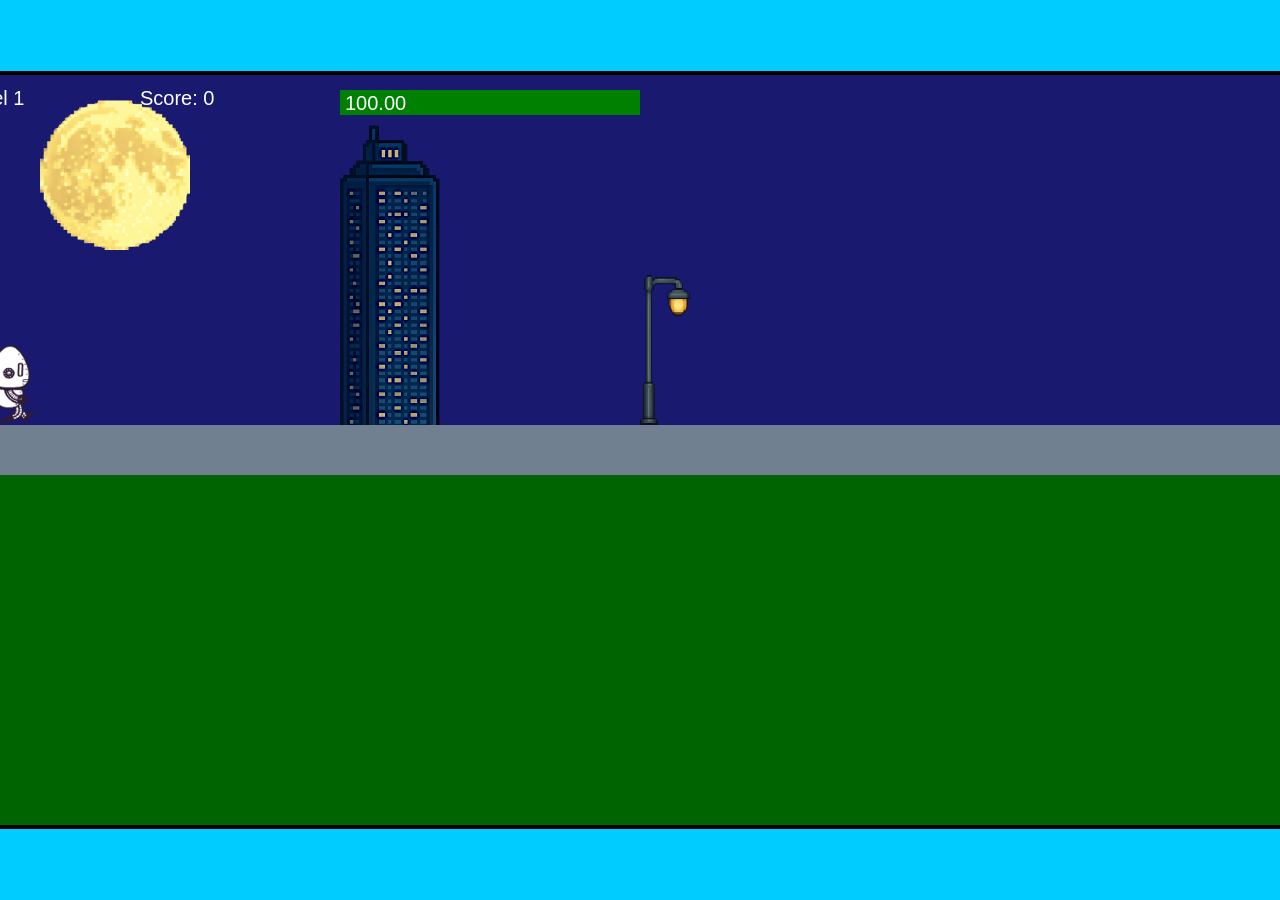
<file: fsd-projects/runtime/index.html>
<!DOCTYPE html>
<html lang="en">
  <head>
    <meta charset="UTF-8" />
    <meta name="viewport" content="width=device-width, initial-scale=1.0" />
    <title>Runtime Neo</title>
    <link rel="stylesheet" href="runtime.css" />
    <script src="https://code.jquery.com/jquery-3.1.0.js"></script>
    <script src="setup.js"></script>
    <script src="levels.js"></script>
    <script src="scenery.js"></script>
    <script src="student.js"></script>
    <script src="main.js"></script>
  </head>
  <body id="body">
    <canvas id="gameCanvas" width="1400" height="750"></canvas>
    <img id="player" src="images/halle.png" />
    <img id="projectile" src="images/projectile.png" />
    <img id="basicPlatform" src="images/interactable/basicPlatform.png" />
    <img id="spikes" src="images/interactable/spikes.png" />
    <img id="bug" src="images/interactable/bug.png" />
    <img id="healthUp" src="images/interactable/healthUp.png" />
    <img id="flag" src="images/interactable/flag.png" />
    <img id="moon" src="images/backgrounds/moon.png" />
    <img id="building" src="images/backgrounds/building.png" />
    <img id="lamp" src="images/backgrounds/lamp.png" />
  </body>
</html>
</file>
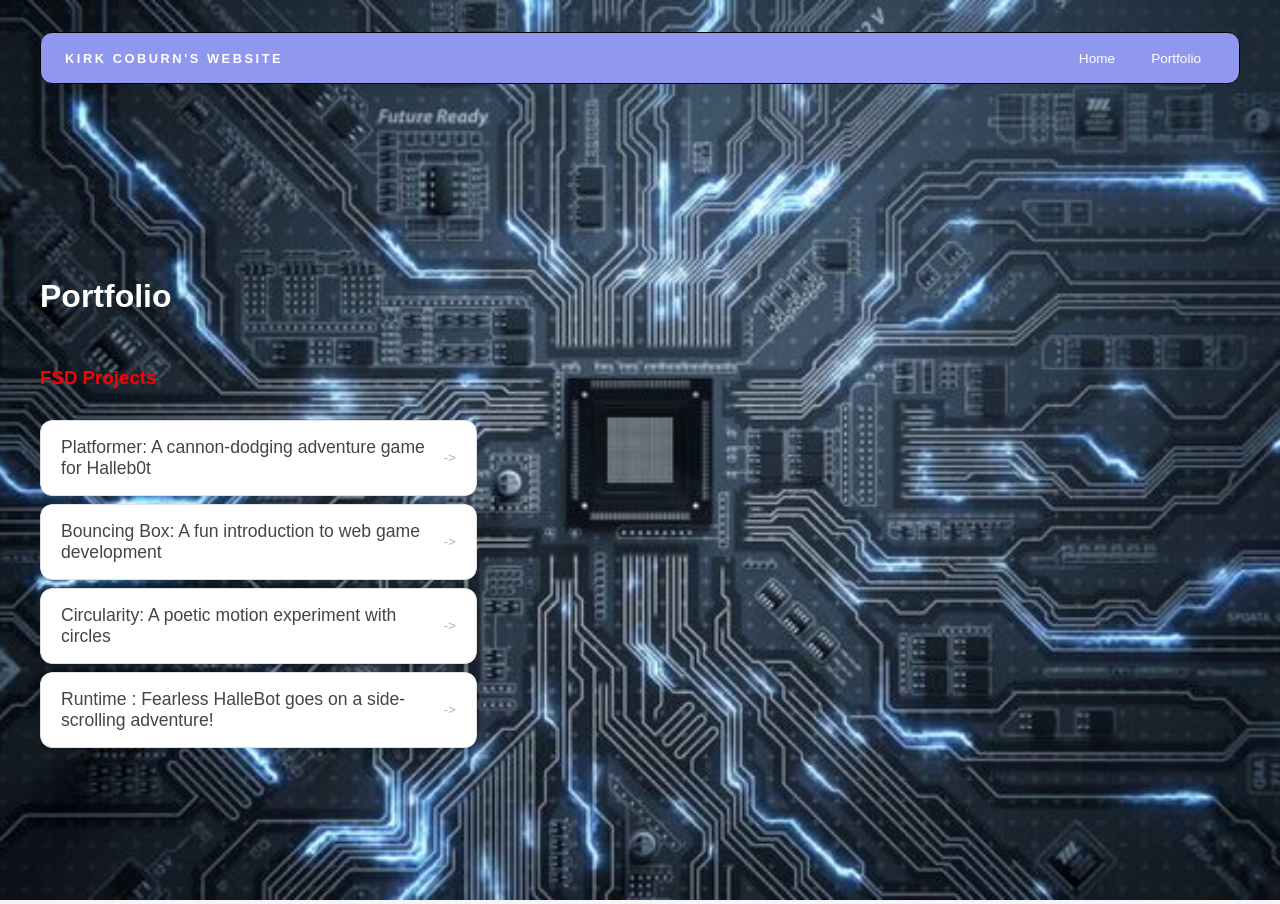
<file: portfolio.html>
<!DOCTYPE html>
<html>

<head>
  <title>Kirk's Castle</title>
  <link rel="stylesheet" href="style.css" />
  <style>
    body {
      background-image: url('44b442bc10ed0bde1a86eebfd19c4708.jpg');
  background-repeat: no-repeat;
  background-position: center;
  background-size: cover;
  background-attachment: fixed;
  min-height: 100vh; 
  margin: 0;
    }
  </style>
</head>

<body>
  <!-- All content goes here -->
  <div id="all-contents">
    <nav>
      <h1>Kirk Coburn's Website</h1>
      <ul id="nav-ul">
        <li class="nav-li">
          <a href="index.html">Home</a>
        </li>
        <li class="nav-li">
          <a href="portfolio.html">Portfolio</a>
        </li>
      </ul>

    </nav>

    <main>
      <div class="content">
        <h1>Portfolio</h1>
        <h3>FSD Projects</h3>
        <ul id="portfolio">
          <li>
  <a href="fsd-projects/platformer/">Platformer: A cannon-dodging adventure game for Halleb0t</a>
</li>
<li>
  <a href="fsd-projects/bouncing-box/">Bouncing Box: A fun introduction to web game development</a>
</li>
<li>
  <a href="fsd-projects/circularity/">Circularity: A poetic motion experiment with circles</a>
</li>
<li>
 <a href="fsd-projects/runtime/">Runtime : Fearless HalleBot goes on a side-scrolling adventure!</a>
</li>

        </ul>

        <!-- ASD Projects will go here -->

      </div>
    </main>
  </div>
</body>

</html>
</file>
<file: fsd-projects/runtime/runtime.css>
/* runtime.css */
/* Styles for Runtime Neo auto-runner game */

img {
  display: none;
}

#gameCanvas {
  position: absolute;
  border: 4px solid #000;
  top: 50%;
  left: 50%;
  transform: translate(-50%, -50%);
}

body {
  margin: 0;
  background-color: #00ccff;
  font-family: Arial, sans-serif;
  text-align: center;
  overflow: hidden;
}
</file>
<file: style.css>
* {
  box-sizing: border-box;
}

body {
  margin: 0;
  background: #f5f5f5;
  background-image: url("/workspaces/bassboosthero.github.io/44b442bc10ed0bde1a86eebfd19c4708.jpg");
  background-repeat: no-repeat;
  background-position: center;
  background-size: cover;
  background-attachment: fixed;
  min-height: 100vh;
  margin: 0;
  color: #222;
  font-family: "Helvetica Neue", Arial, sans-serif;
}

#all-contents {
  max-width: 1500px;
  min-height: 100vh;
  margin: 0 auto;
  padding: 32px 40px;
}
main {
  display: grid;
  grid-template-columns: minmax(220px, 1fr) minmax(420px, 1.6fr);
  align-items: center;
  min-height: calc(100vh - 160px);
  gap: clamp(32px, 5vw, 80px);
}

.sidebar {
  width: 100%;
}

.content {
  display: flex;
  flex-direction: column;
  align-items: flex-start;
  gap: 12px;
}
h2 {
  margin: 0;
  font-size: clamp(4rem, 10vw, 7rem);
  line-height: 0.9;
  font-weight: 900;
  letter-spacing: -0.04em;
  text-transform: uppercase;
  color: #e94560; /* bright accent */
}

.content > p {
  margin: 0;
  color: #a8b2d8;
  font-size: 0.9rem;
  text-transform: uppercase;
  letter-spacing: 0.15em;
  line-height: 1.4;
}
#interests {
  margin-top: 32px;
  width: 100%;
}

#interests h3 {
  margin: 0 0 12px;
  font-size: 0.75rem;
  font-weight: 700;
  text-transform: uppercase;
  letter-spacing: 0.2em;
  color: #0e84a1;
}

#interests ul {
  list-style: none;
  margin: 0;
  padding: 0;
  display: flex;
  flex-wrap: wrap;
  gap: 8px;
}

#interests li {
  color: #555;
  font-size: 1rem;
  font-weight: 600;
  padding: 10px 20px;
  background: #e6d435;
  border: 1px solid #ddd;
  border-radius: 100px;
  transition:
    background 0.25s ease,
    color 0.25s ease,
    transform 0.25s ease;
  cursor: default;
}

#interests li:hover {
  background: #0d7c80;
  color: #fff;
  border-color: #000;
  transform: translateY(-2px);
}
.sidebar-img {
  width: 100%;
  max-width: 760px;
  aspect-ratio: 3 / 4;
  object-fit: cover;
  display: block;
  border-radius: 24px;
  filter: grayscale(100%);
  box-shadow: 0 8px 30px rgba(0, 0, 0, 0.12);
  transition:
    filter 0.4s ease,
    transform 0.4s ease,
    box-shadow 0.4s ease;
}

.sidebar-img:hover {
  filter: grayscale(0%);
  transform: translateY(-4px);
  box-shadow: 0 16px 40px rgba(0, 0, 0, 0.18);
}
nav {
  display: flex;
  justify-content: space-between;
  align-items: center;
  margin-bottom: 48px;
  padding: 16px 24px;
  background: #8f98ee;
  border: 1px solid #000000;
  border-radius: 12px;
}

nav h1 {
  margin: 0;
  font-size: 0.8rem;
  font-weight: 700;
  text-transform: uppercase;
  letter-spacing: 0.2em;
  color: #fffefe;
}

#nav-ul {
  list-style: none;
  display: flex;
  gap: 8px;
  margin: 0;
  padding: 0;
}

.nav-li a {
  color: #fffefe;
  text-decoration: none;
  font-size: 0.85rem;
  font-weight: 500;
  padding: 6px 14px;
  border-radius: 8px;
  transition:
    background 0.25s ease,
    color 0.25s ease;
}

.nav-li a:hover {
  background: #000;
  color: #fff;
}
/* Portfolio styles */
.content h1 {
  color: rgb(255, 255, 255);
}

#portfolio {
  list-style: none;
  margin: 0;
  padding: 0;
  width: 100%;
  display: flex;
  flex-direction: column;
  gap: 8px;
}

#portfolio li {
  border-radius: 12px;
  overflow: hidden;
}

#portfolio a {
  display: flex;
  justify-content: space-between;
  align-items: center;
  text-decoration: none;
  color: #444;
  padding: 16px 20px;
  font-size: 1.1rem;
  font-weight: 500;
  background: #fff;
  border: 1px solid #e0e0e0;
  border-radius: 12px;
  transition:
    background 0.25s ease,
    color 0.25s ease,
    transform 0.25s ease;
}

#portfolio a:hover {
  background: #000;
  color: #fff;
  transform: translateX(4px);
}

#portfolio a::after {
  content: "->";
  font-size: 0.85rem;
  opacity: 0.4;
  transition: opacity 0.25s ease;
  white-space: nowrap;
}

#portfolio a:hover::after {
  opacity: 1;
}

.content h3 {
  color: red;
}
/* responsive web design */
@media screen and (min-width: 120px) and (max-width: 1080px) {
  main {
    height: 100ch;
    zoom: 1.5;
    display: grid;
  }

  h1 {
    font-size: 44px;
  }

  h2 {
    font-size: 42px;
  }
  h3 {
   
    font-size: 36px;
  }

  #all-contents {
    height: 100ch;
    margin: none;
  }

  a {
    font-size: 42px;
  }

  .sidebar {
    margin-right: 0px;
    justify-content: center;
    align-items: center;
  }

  .sidebar-img {
    width: 100%;
  }

  p,
  li {
    font-size: 24px;
  }

  .content {
    align-content: center;
    justify-content: center;
  }
}
</file>
